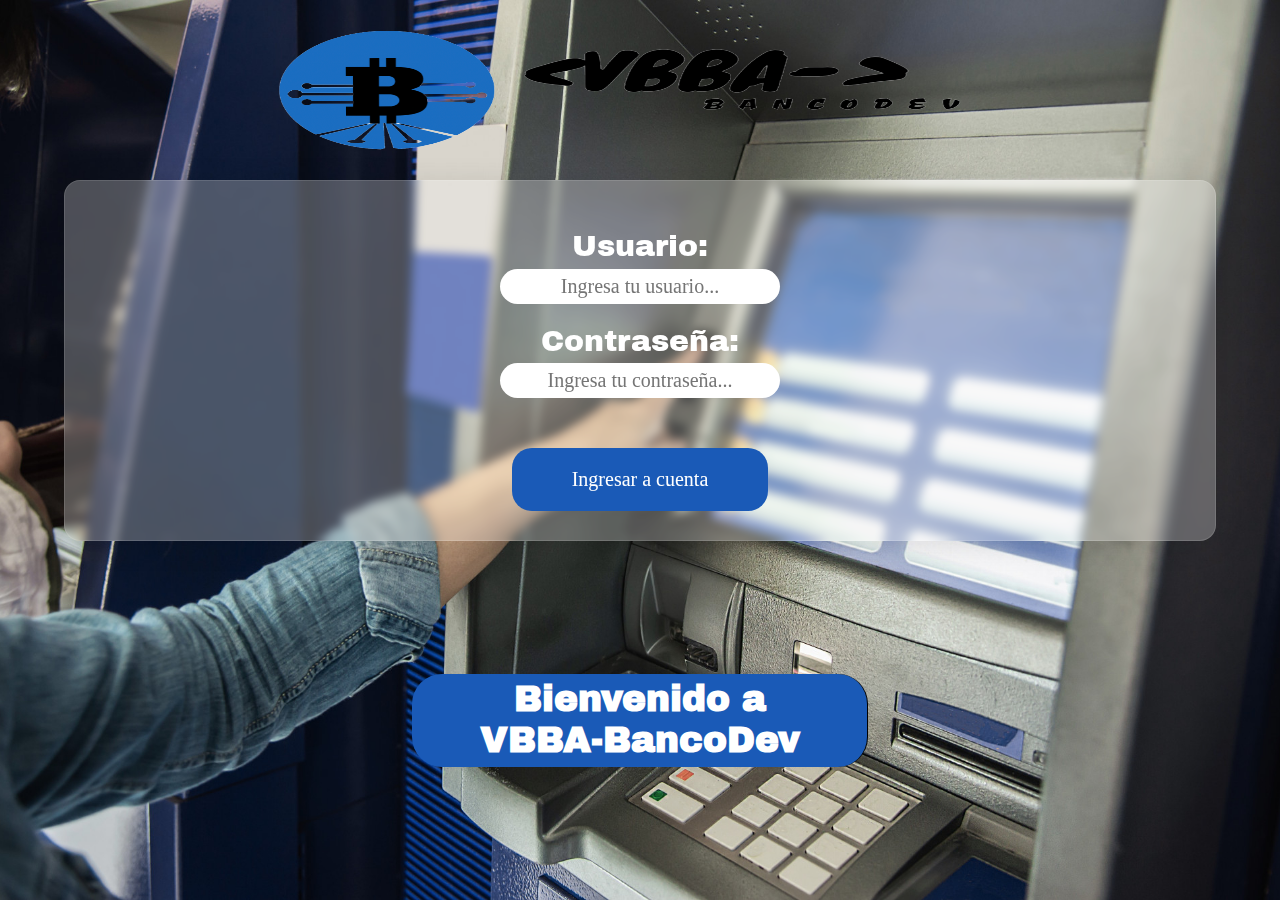
<file: index.html>
<!DOCTYPE html>
<html lang="es">
<head>
    <meta charset="UTF-8">
    <meta http-equiv="X-UA-Compatible" content="IE=edge">
    <meta name="viewport" content="width=device-width, initial-scale=1.0">
    <link rel="shortcut icon" href="/img/signo-de-dolar.png" type="image/x-icon">
    <title>VBBA-BancoDev</title>
    <link rel="stylesheet" href="/css/normalize.css">
    <link rel="stylesheet" href="/css/style.css">
</head>
<body>
    <div class="loginUsuario">
        <header class="header">
            <img src="/img/imghEAFER.png" alt="logo">
        </header>
        
       <div class="loginInput contenedor">
           <form class="formulario contenedor"> 
                <div class="input-datos">
                    <div class="datosUsuario">
                        <p class="tituloDatos">Usuario:</p>
                        <input class="inputsStyle" id="usuario" type="text" placeholder="Ingresa tu usuario..." >
                    </div>
                    <div  class="datosUsuario">
                        <p class="tituloDatos">Contraseña:</p>
                        <input class="inputsStyle" id="contrasenia" type="password" placeholder="Ingresa tu contraseña..."> 
                    </div>
                </div>
                <div class="input-enviar">
                    <input class="botonEnviar" id="btnIngresar" type="button" value="Ingresar a cuenta">
                </div>
           </form>
       </div>
       <div class="loginTitle contenedor">
        <h1 class="tituloPrincipal">Bienvenido a <br> VBBA-BancoDev</h1>
    </div>
    </div>
    <script src="js/app.js"></script>
</body>
</html>
</file>
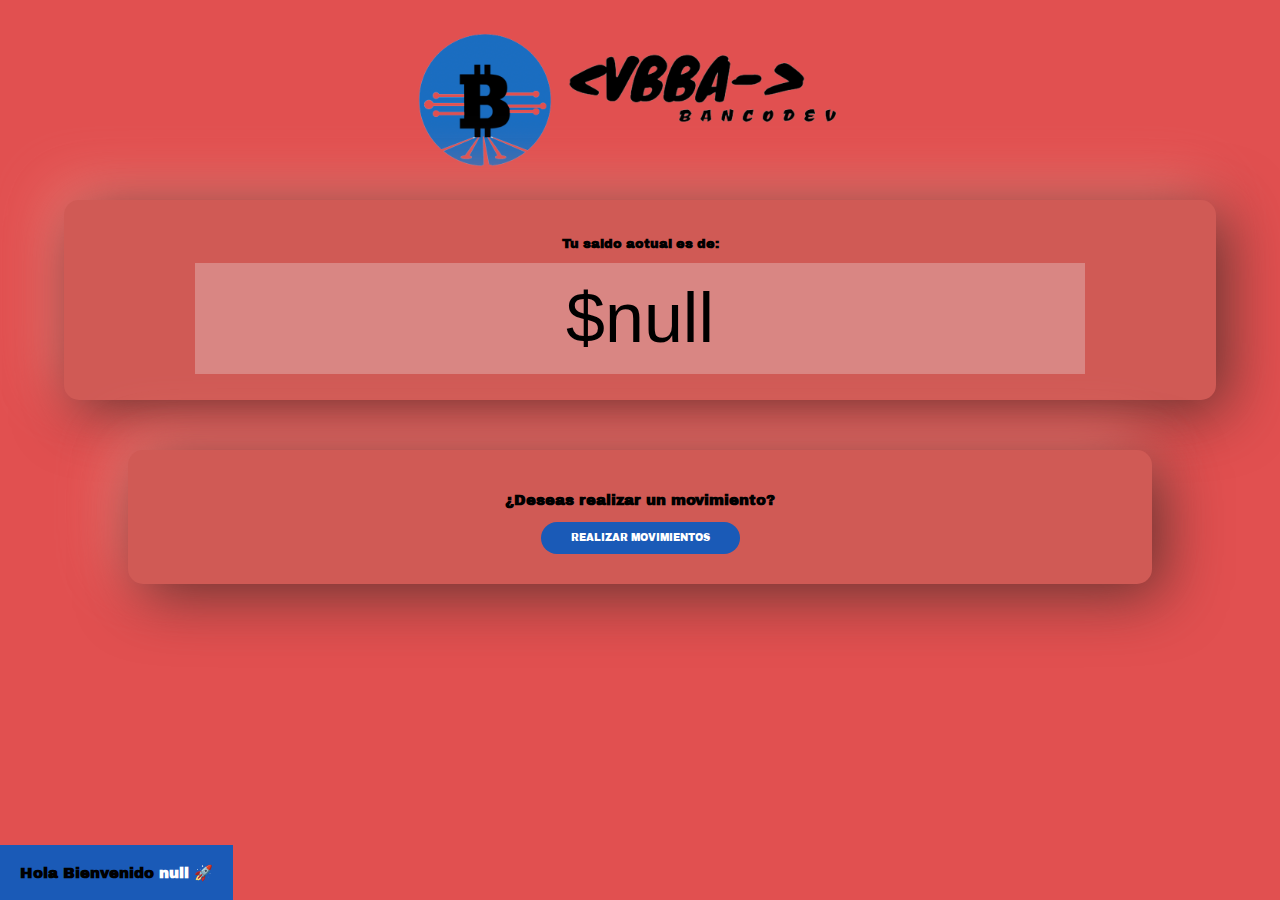
<file: indexUsuario.html>
<!DOCTYPE html>
<html lang="en">
<head>
    <meta charset="UTF-8">
    <meta http-equiv="X-UA-Compatible" content="IE=edge">
    <meta name="viewport" content="width=device-width, initial-scale=1.0">
    <link rel="shortcut icon" href="/img/signo-de-dolar.png" type="image/x-icon">
    <title>VBBA-BancoDev</title>
    <link rel="stylesheet" href="/css/normalize.css">
    <link rel="stylesheet" href="/css/style.css">
</head>
<body>
    <header class="header-login"></header>

    <div class="muestraUsuario">
        <div id="padreUsuario"></div>
    </div>

    <div class="abueloMostrar">
        <div class="muestraSaldo contenedor">
            <div class="" id="padreSaldo"></div>
        </div>
        <div class="movimientos contenedor">
            <h2>¿Deseas realizar un movimiento?</h2>
            <div>
                <input class="botonMovimientos" type="button" value="REALIZAR MOVIMIENTOS" id="rMovimientos">
            </div>
        </div>
    </div>

    <!-- CREE EL MODAL A MOSTAR AL DAR CLICK EN REALIZAR MOVIMIENTOS -->
    <div class="modal-contenedor" id="modalContenedor">
        <div class="modal ">
            <h2>Ingresa Cantidad:</h2>
            <input class="ingresaCantidad" type="text" id="mCantidad">
            <div class="OpcionesDiv">
                <h2>¿Qué deseas realizar?</h2>
                <input class="opciones" type="button" value="Retirar" id="btnRetirar">
                <input class="opciones" type="button" value="Depositar" id="btnDeposito">
            </div>
            <div class="cerrarDiv">
                <input class="cerrarV" type="button" value="Cerrar ventana" id="cerrar">
            </div>
        </div>
    </div>
    <script src="js/usuario.js"></script>
</body>
</html>
</file>
<file: css/style.css>
@import url('https://fonts.googleapis.com/css2?family=Archivo+Black&display=swap');
/* font-family: 'Archivo Black', sans-serif; */
html{
    box-sizing: border-box;
    font-size: 62.5%;
}
*, *::before, *::after{
    box-sizing: inherit;
}
body{
    background-color: rgb(225, 80, 80);
}
img{
    width: 100%;
}
.contenedor {
    width: min(90%, 120rem);
    margin: 0 auto;
  }
.loginUsuario{
    display: grid;
    grid-template-columns: repeat(2, 1fr);
    height: 100vh;
    background-image: url(/img/people-waiting-to-get-money-from-automated-teller-machine-people-withdrawn-money-from-atm-concept.jpg);
    background-repeat: no-repeat;
    background-position: center center;
    background-size: cover;
}

.header{
    grid-column: 1/3;
    display: flex;
    align-items: center;
    justify-content: center;
}
.header img{
    display: flex;
    height: 25rem;
    width: 100%;
}
.loginInput{
    display: flex;
    justify-content: center;
    align-items: center;
    height: 90%;
    background: rgba(255, 255, 255, 0.27);
    border-radius: 16px;
    box-shadow: 0 4px 30px rgba(0, 0, 0, 0.1);
    backdrop-filter: blur(4.8px);
    -webkit-backdrop-filter: blur(4.8px);
    border: 1px solid rgba(255, 255, 255, 0.12);
}
.loginTitle{
    height: 90%;
    display: flex;
    justify-content: center;
    text-align: center;
    align-items: center;
    font-family: 'Archivo Black', sans-serif;
    font-size: 2.5rem;
    color: rgb(255, 255, 255);
}
.tituloPrincipal{
    border-right: .1rem solid #000;
    display: block;
    white-space: nowrap;
    width: 19ch;
    animation: typing 3s steps(25), blink .6s infinite step-end alternate;
    overflow: hidden;
    background-color: rgb(26, 90, 183);
    padding: .5rem;
    border-radius: 3rem;
}
@keyframes typing{
    from{ width: 0;  }
}
@keyframes blink{
    50% {  border-color: transparent; }
}
.input-datos{
    display: grid;
    grid-template-columns: repeat(2, 1fr);
}
.datosUsuario{
text-align: center;
}
.tituloDatos{
    font-size: 3rem;
    margin: 0 0 .5rem 0;
    font-family: 'Archivo Black', sans-serif;
    color: #fff;
}
.inputsStyle{
    height: 3.5rem;
    width: 28rem;
    border: none;
    border-radius: 2rem;
    background-color: #fff;
    text-align: center;
    font-size: 2rem;
    font-family: 'Times New Roman', Times, serif;
}
.input-enviar{
    text-align: center;
}
.botonEnviar{
    padding: 2rem 6rem;
    font-size: 2rem;
    margin-top: 10rem;
    border-radius: 2rem;
    border: none;
    background-color: rgb(26, 90, 183);
    color: #fff;
    font-family: Cambria, Cochin, Georgia, Times, 'Times New Roman', serif;
}
@media (max-width: 1320px){
    .header img{
        height: 18rem;
    }
    .loginUsuario{
        display: flex;
        flex-direction: column;
    }
    .input-datos{
        display: flex;
        flex-direction: column;
    } 
    .tituloDatos{
        margin-top: 2rem;
    }
    .botonEnviar{
        margin-top: 5rem;
    }
    .loginTitle{
        font-size: 1.8rem;
        
    }
}

/**************************
    ESTILOS DE LOGIN
        USUARIO
**************************/
.header-login{
    background-image: url(/img/imghEAFER.png);
    background-position: center center;
    background-size:contain;
    background-repeat: no-repeat;
    height: 20rem;
}
.muestraUsuario{
    position: fixed;
    bottom: 0;
    width: auto;
    height: 8rem;
    background-color: #ffffff;
    display: flex;
    overflow-x: auto;
    
}

.usuarioMostrado{
    font-size: 2.5rem;
    background-color: rgb(26, 90, 183);
    font-family: 'Archivo Black', sans-serif;
    margin: 0;
    padding: 3rem;

}
.diferente{
    color: #fff;
}

.abueloMostrar{
    display: flex;
    flex-direction: column;
}
.muestraSaldo{
    display: flex;
    justify-content: center;
    align-items: center;
    padding: 3rem;
    text-align: center;
    height: 40rem;
    width: 90%;
    border-radius: 15px;
    background: #d05a55;
    box-shadow:  11px 11px 61px #622a28,
                 -11px -11px 61px #ff8a82;
}
.movimientos{
    display: flex;
    flex-direction: column;
    justify-content: center;
    align-items: center;
    margin-top: 5rem;
    margin-bottom: 5rem;
    padding: 3rem;
    border-radius: 15px;
    background: #d05a55;
    box-shadow:  11px 11px 61px #622a28,
                -11px -11px 61px #ff8a82;
}
.saldoTile{
    font-family: 'Archivo Black', sans-serif;
    font-size: 3rem;
}
.saldoMostrado{
    text-align: center;
    border: none;
    padding: 1.5rem 4rem;
    font-size: 7rem;
    color: #000;
    font-family: Arial, Helvetica, sans-serif;
}
.movimientos h2{
    font-family: 'Archivo Black', sans-serif;
    font-size: 3rem;
}
.botonMovimientos{
    padding: 2rem 6rem;
    font-size: 2rem;
    border: none;
    border-radius: 3rem;
    background-color: rgb(26, 90, 183);
    color: #fff;
    font-family: 'Archivo Black', sans-serif;
}
@media (max-width: 1320px){

    .saldoTile{
        font-size: 1.3rem;
    }
    .muestraSaldo{
        height: 20rem;
    }
    .movimientos{
        width: 80%;
    }
    .movimientos h2{ 
        font-size: 1.5rem;
    }
    .botonMovimientos{
        font-size: 1rem;
        padding: 1rem 3rem;
    }
    .muestraUsuario{
        height: 5.5rem;
    }
    .usuarioMostrado{
        font-size: 1.5rem;
        padding: 2rem;
    }
}

/**************************
    ESTILOS DE JAVASCRIPT
**************************/
.modal-contenedor{
    text-align: center;
    display: flex;
    background-color: rgb(0, 0, 0, 0.02);
    justify-content: center;
    align-items: center;
    position: fixed;
    pointer-events: none;
    opacity: 0;
    top: 0;
    right: 0;
    bottom: 0;
    left: 0;
    height: 100vh;
}
.show{
    pointer-events: auto;
    opacity: 1;
}
.modal{
    text-align: center;
    display: grid;
    background-color: rgb(26, 90, 183);
    padding: 3rem 5rem;
    border-radius: 1.5rem;
}
.modal h2{
    display: flex;
    justify-content: center;
    color: #fff;
    font-family: Arial, Helvetica, sans-serif;
}
.ingresaCantidad{
    padding: 1rem 3rem;
    border-radius: 5rem;
    text-align: center;
    font-size: 2rem;
    border: none;
}
.OpcionesDiv h2{
    font-family: Arial, Helvetica, sans-serif;
    font-weight: 900;
    font-size: 3.5rem;
    color:#fff;
    text-align: center;
}
.opciones{
    padding: .5rem 3rem;
    font-size: 2rem;
    color: rgb(26, 90, 183);
    background-color: #fff;
    border: none;
    border-radius: .8rem;
    margin-left: 2rem;

}
.opciones:hover{
    background-color: #000;
    color: #fff;
}
.cerrarDiv{
    display: flex;
    justify-content: flex-end;
}
.cerrarV{
    margin-top: 5rem;
    padding: .5rem 2rem;
    border: none;
    border-radius: .5rem;
    background-color: rgb(233, 64, 37);
    color: #fff;
    font-size: 1.5rem;
    font-family: Arial, Helvetica, sans-serif;
}
@media (max-width: 1320px){
    .modal h2{
        text-align: center;
        font-size: 1.5rem;
    }
    .OpcionesDiv h2{
        font-size: 1.5rem;
    }
    .ingresaCantidad{
        padding: .3rem 3rem;
    }
    .opciones{
        padding: .5rem 1.5rem;
        font-size: 1.5rem;
    }
    .cerrarV{
        font-size: 1rem;
        padding: .5rem 1.3rem;
    }
}
</file>
